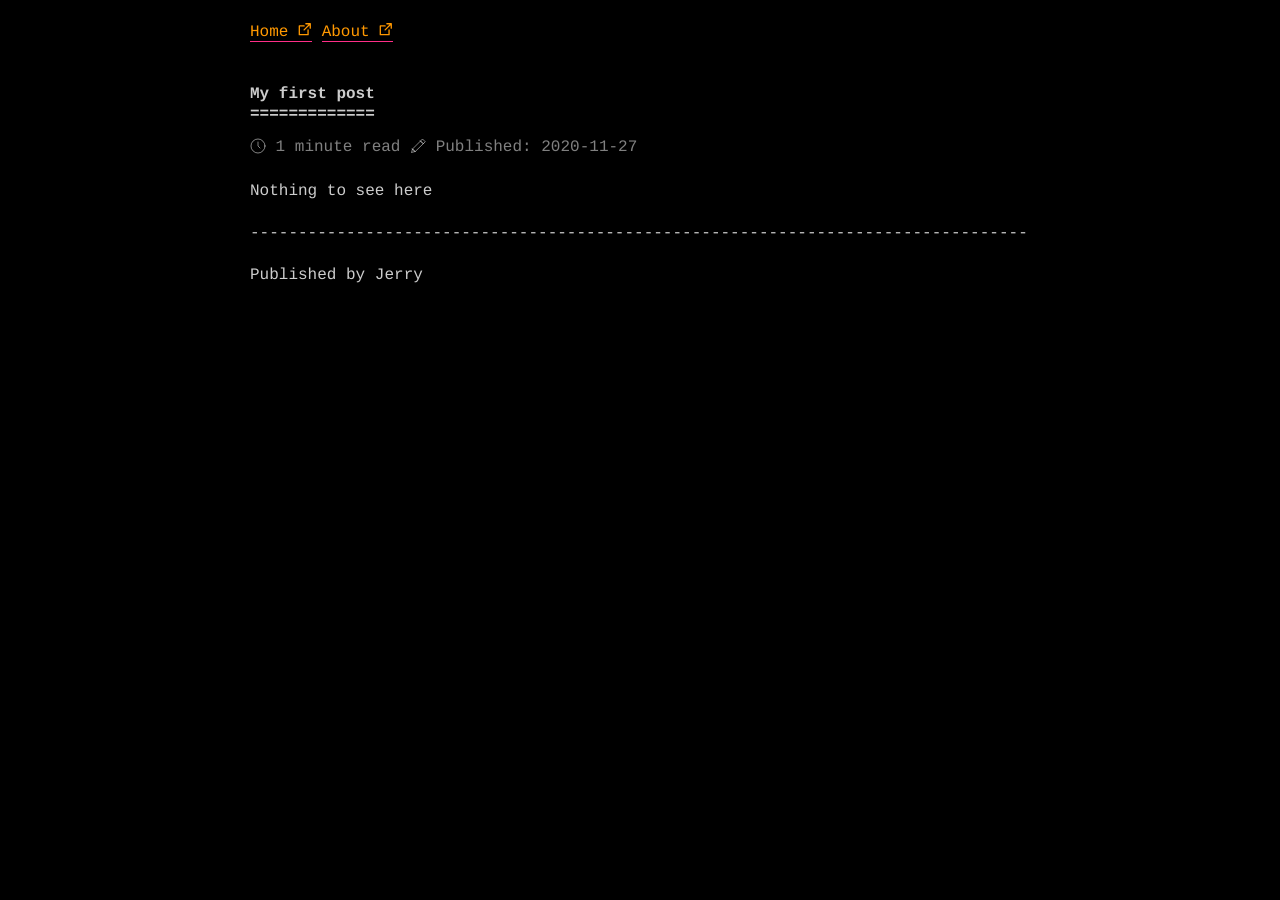
<file: test/index.html>
<!DOCTYPE html>
<html lang="en">
    <head>
      <meta http-equiv="X-UA-Compatible" content="IE=edge">
      <meta http-equiv="content-type" content="text/html; charset=utf-8">

      <!-- Enable responsiveness on mobile devices-->
      <meta name="viewport" content="width=device-width, initial-scale=1.0">

    
      
    

      <title></title>

      

      
          <link rel="stylesheet" href="https://jerryidk.github.io/site.css">
      

      
      
    </head>

    <body class="hack dark main container">
        
    
        
                
                    <header>
                        <nav itemscope itemtype="http://schema.org/SiteNavigationElement">
                        
                            <a itemprop="url"
                               class=""
                               href="https://jerryidk.github.io/">
                                <span itemprop="name">Home</span></a>
                        
                            <a itemprop="url"
                               class=""
                               href="https://jerryidk.github.io//about">
                                <span itemprop="name">About</span></a>
                        
                        </nav>
                    </header>
                
            
    

<article itemscope itemtype="http://schema.org/BlogPosting">
    <header>
        <h1 itemprop="headline">My first post</h1>
        <span class="muted">
    <svg class="icon i-clock" viewBox="0 0 32 32"
         width="16" height="16" fill="none" stroke="currentcolor"
         stroke-linecap="round" stroke-linejoin="round" stroke-width="6.25%">
        <circle cx="16" cy="16" r="14"/>
        <path d="M16 8 L16 16 20 20"/>
    </svg>
    <span>1 minute read</span>
    <svg class="icon i-edit" viewBox="0 0 32 32"
         width="16" height="16" fill="none" stroke="currentcolor"
         stroke-linecap="round" stroke-linejoin="round" stroke-width="6.25%">
        <path d="M30 7 L25 2 5 22 3 29 10 27 Z M21 6 L26 11 Z M5 22 L10 27 Z"/>
    </svg>

    Published: 2020-11-27
</span>
    </header>
    <div itemprop="articleBody">
      <span id="continue-reading"></span>
<p>Nothing to see here</p>

    </div>

    
        <footer>
            <hr>
            <p>
                
                    Published by Jerry
                
                
                
            </p>
            
            
        </footer>
    
</article>


    </body>

</html>
</file>
